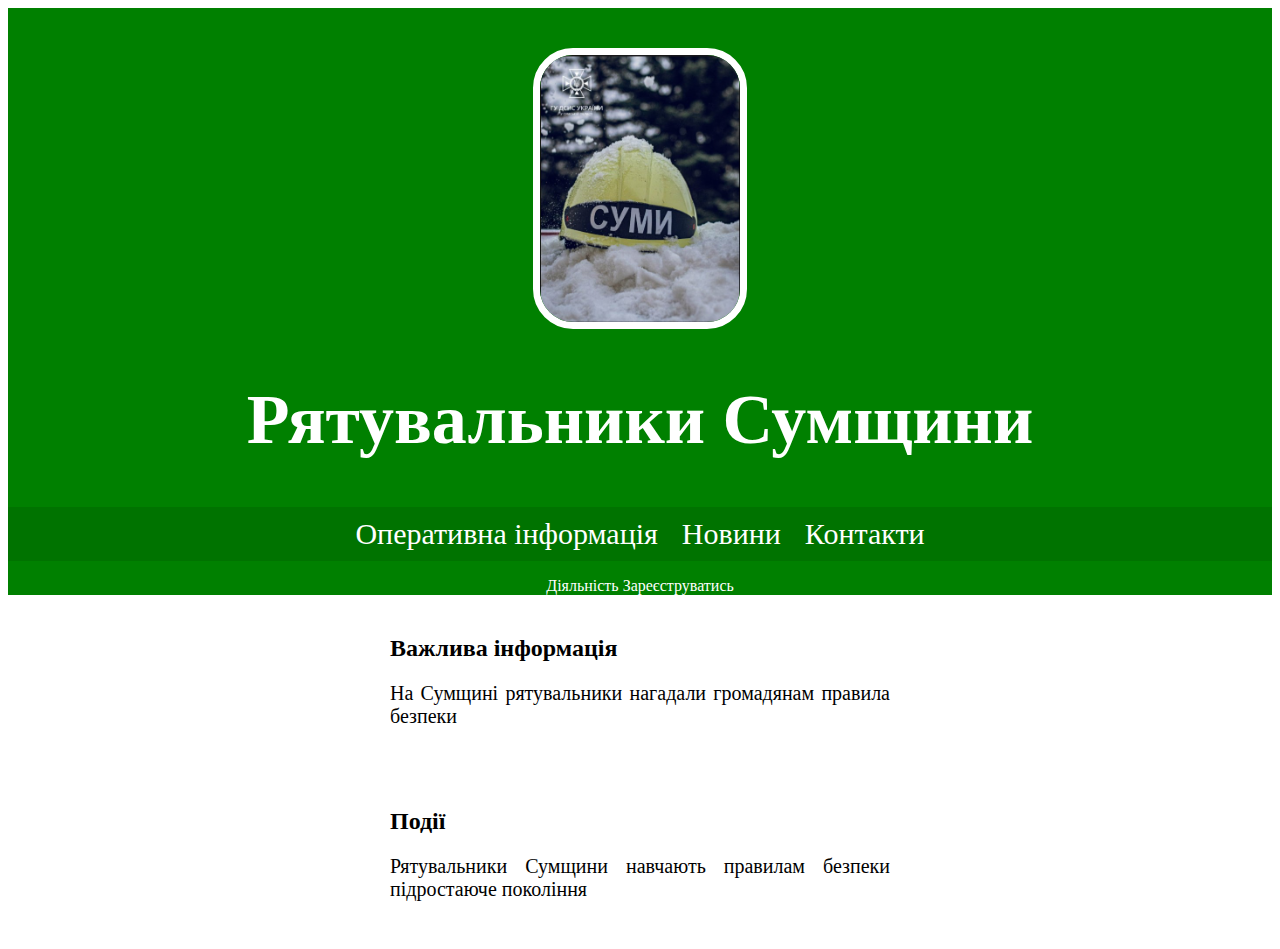
<file: index.html>
<!DOCTYPE html>
<html lang="en">
<head>
    <meta charset="UTF-8">
    
    <meta name="viewport" content="width=device-width, initial-scale=1.0">
    <title>Рятувальники Сумщини</title>
    <style type="text/css">
        header{
        text-align: center;
        background: url("img/bg.png");

    }
    </style>
    <link
    rel="shortcut icon"
    href="./src/public/icons/logo.svg"
    type="image/x-icon"
    />
    <link rel="stylesheet" href="./src/styles/styles.css"/>
</head>
<body>

    <header>
        <img src="./src/public/images/photo.jpg" alt="images"/>
        <h1>Рятувальники Сумщини</h1>
        <ul>
            <li><a href="#">Оперативна інформація</a></li>
            <li><a href="#">Новини</a></li>
            <li><a href="#">Контакти</a></li>
        </ul>
        <nav class="nav">
            <a href="./src/pages/category.html"class="nav-link">Діяльність</a>
            <a href="./src/pages/login.html"class="nav-link">Зареєструватись</a>
        </nav>
    </header>
    <article>
        <h2>Важлива інформація</h2>
        <p>На Сумщині рятувальники нагадали громадянам правила безпеки</p>
         
    </article>
    <article>
        <h2>Події</h2>
        <p>Рятувальники Сумщини навчають правилам безпеки підростаюче покоління</p>
         
    </article>
    
</body>
</html>
</file>
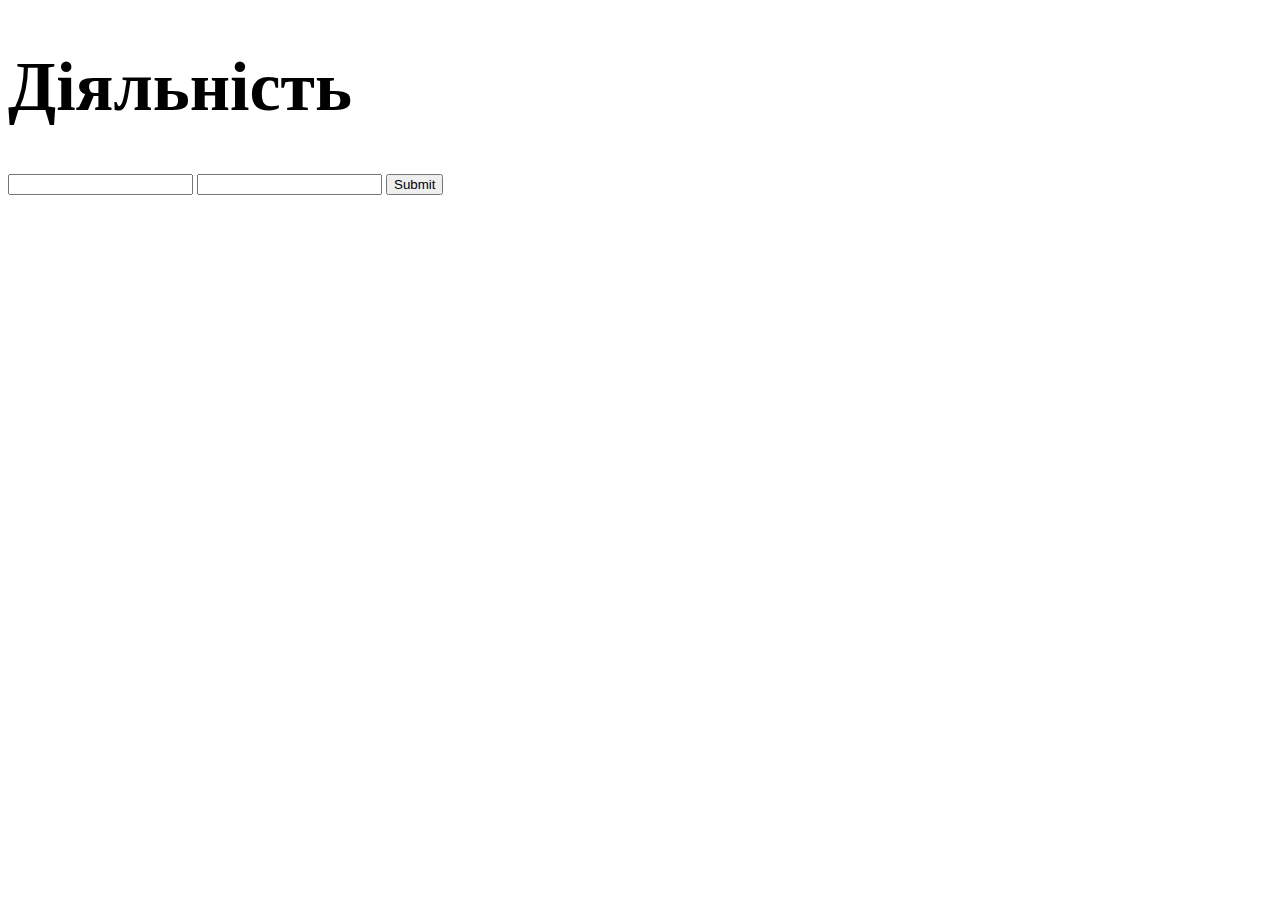
<file: src/pages/category.html>
<!DOCTYPE html>
<html lang="en">
<head>
    <meta charset="UTF-8">
    
    <meta name="viewport" content="width=device-width, initial-scale=1.0">
    <title>Діяльність</title>
    <link rel="stylesheet" href="../styles/styles.css"/>
</head>
<body>
    <h1>Діяльність</h1>
    <form class="form" method ="get" action="/people">
        <input type="text" class="form-input"/>
        <input type="text" class="form-input"/>

        <input type="submit" value="Submit"/>
   </form>    
    
</body>
</html>
</file>
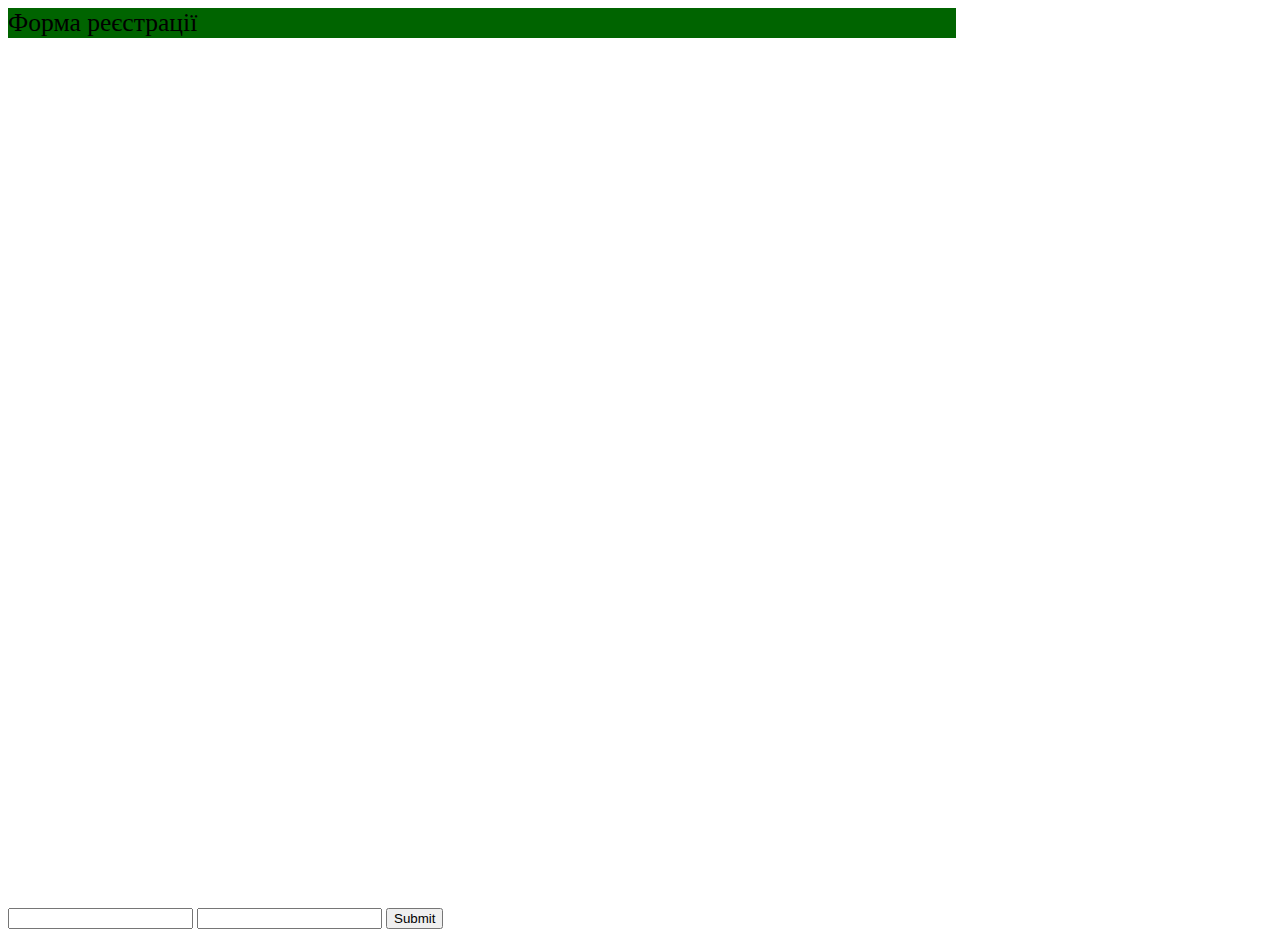
<file: src/pages/login.html>
<!DOCTYPE html>
<html lang="en">
<head>
    <meta charset="UTF-8">
    
    <meta name="viewport" content="width=device-width, initial-scale=1.0">
    <title>Зареєструватись</title>
    <link rel="stylesheet" href="../styles/styles.css"/>
</head>
<body>
   <div id="login-form">
       <div class="title-wrapper">
            <span class="title">Форма реєстрації</span>
       </div>
   </div>
   <form class="form" method ="get" action="/people">
        <input type="text" class="form-input"/>
        <input type="text" class="form-input"/>

        <input type="submit" value="Submit"/>
   </form>    
</body>
</html>
</file>
<file: src/styles/styles.css>
@import "./variable.css";

#login-form{
    
    height: 100vh;
    
}
.title-wrapper{
    background: darkgreen;
    width: 75%;
}
.title{
    font-size: 2vw;
}
    header{
        text-align: center;
        background: var(--primary-background); 
        background-size: cover ;
        color: white;
    }
    img{
        width: 200px;
        margin: 40px 0px 0px 0px;
        border-radius: 40px;
        border: 7px solid white;
    }
    a{
        color: white;
        text-decoration: none;
    }
    h1{
        font-size: 70px;
    }
    ul{
        padding: 10px;
        background: rgba(0, 0, 0, 0.1);
    }
    li{
        display: inline;
        padding: 0pt 10px 0px 10px;
        font-size: 30px;
    }
    article{
        max-width: 500px;
        padding: 20px;
        margin: 0 auto;
    }
    p{
        text-align: justify;
        font-size: 20px;
    }
    @media (max-width:500px){
        .title-wrapper {
            background: darkgray;
        }
        h1{
            font-size: 36px;
            padding: 5px;
        }
        li{
            display: block;
            padding: 5px;
        }
        img{
            margin: 20px;
        }
    }
</file>
